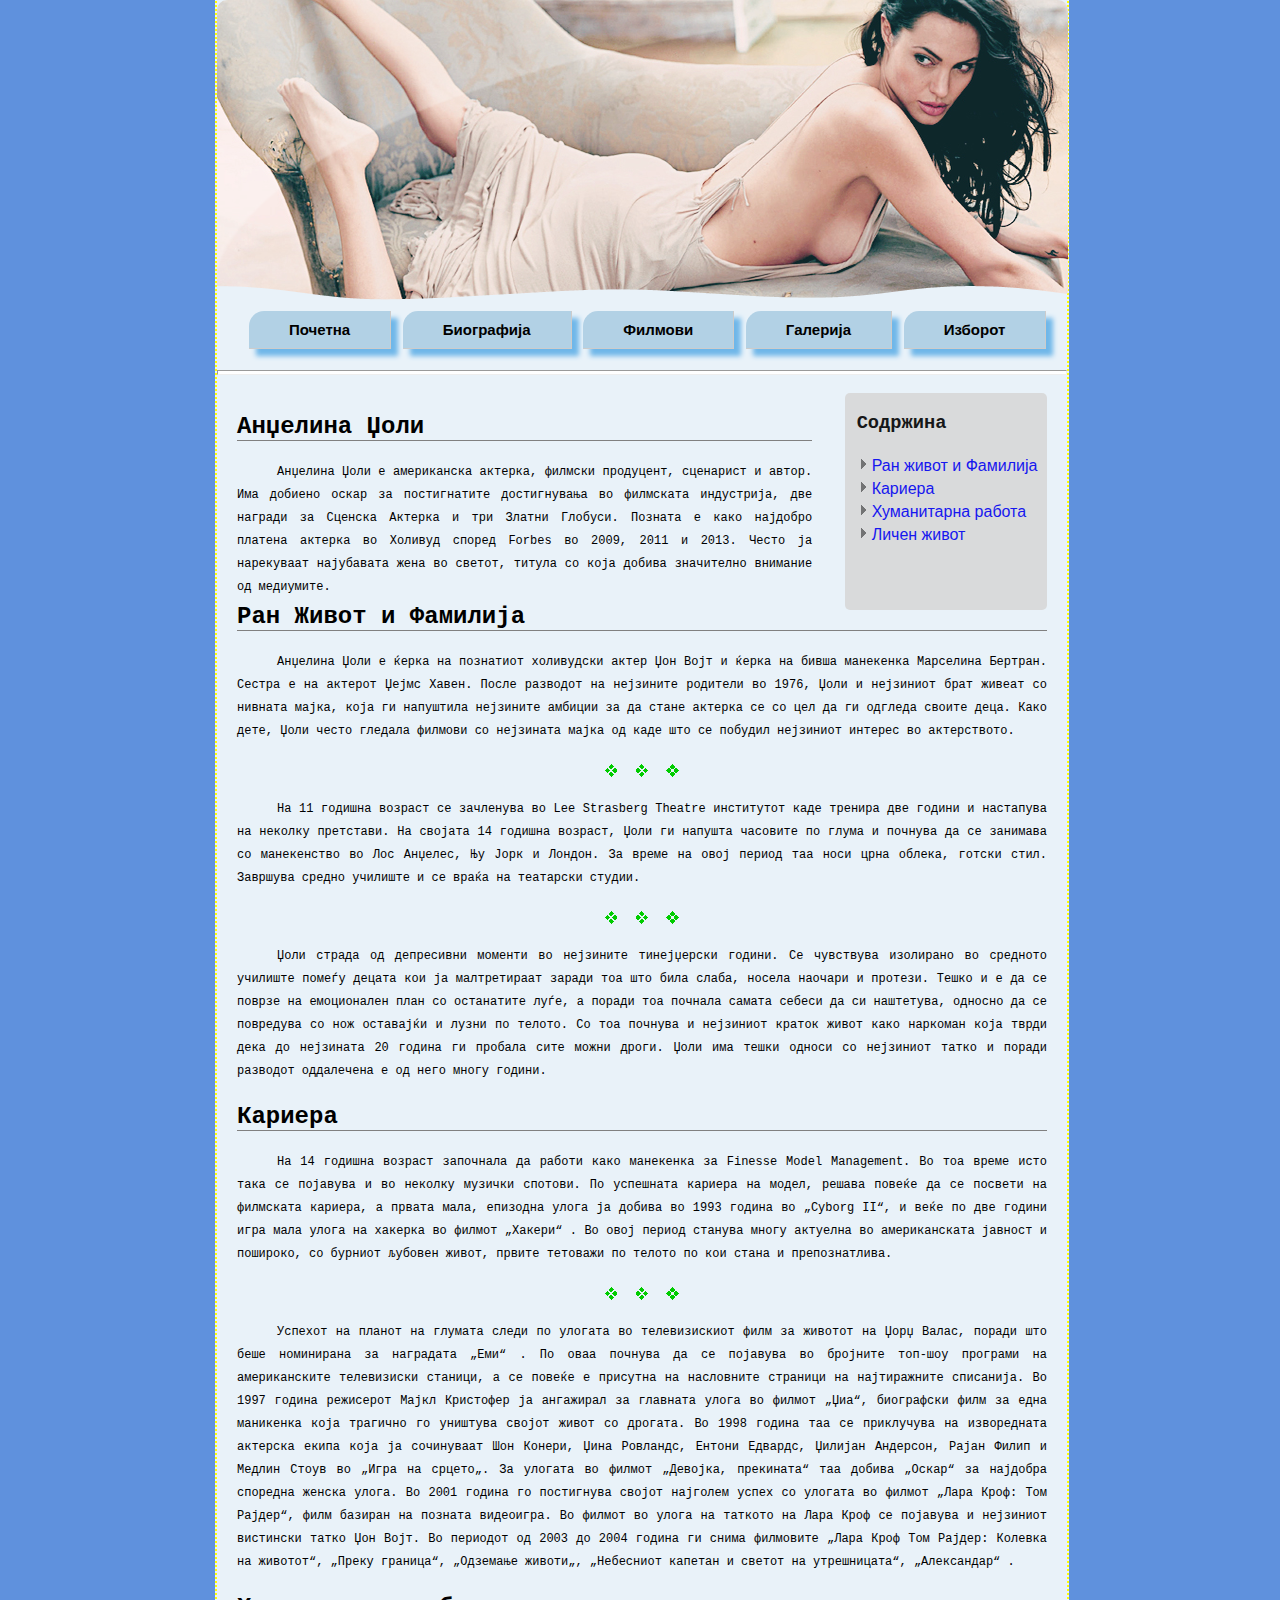
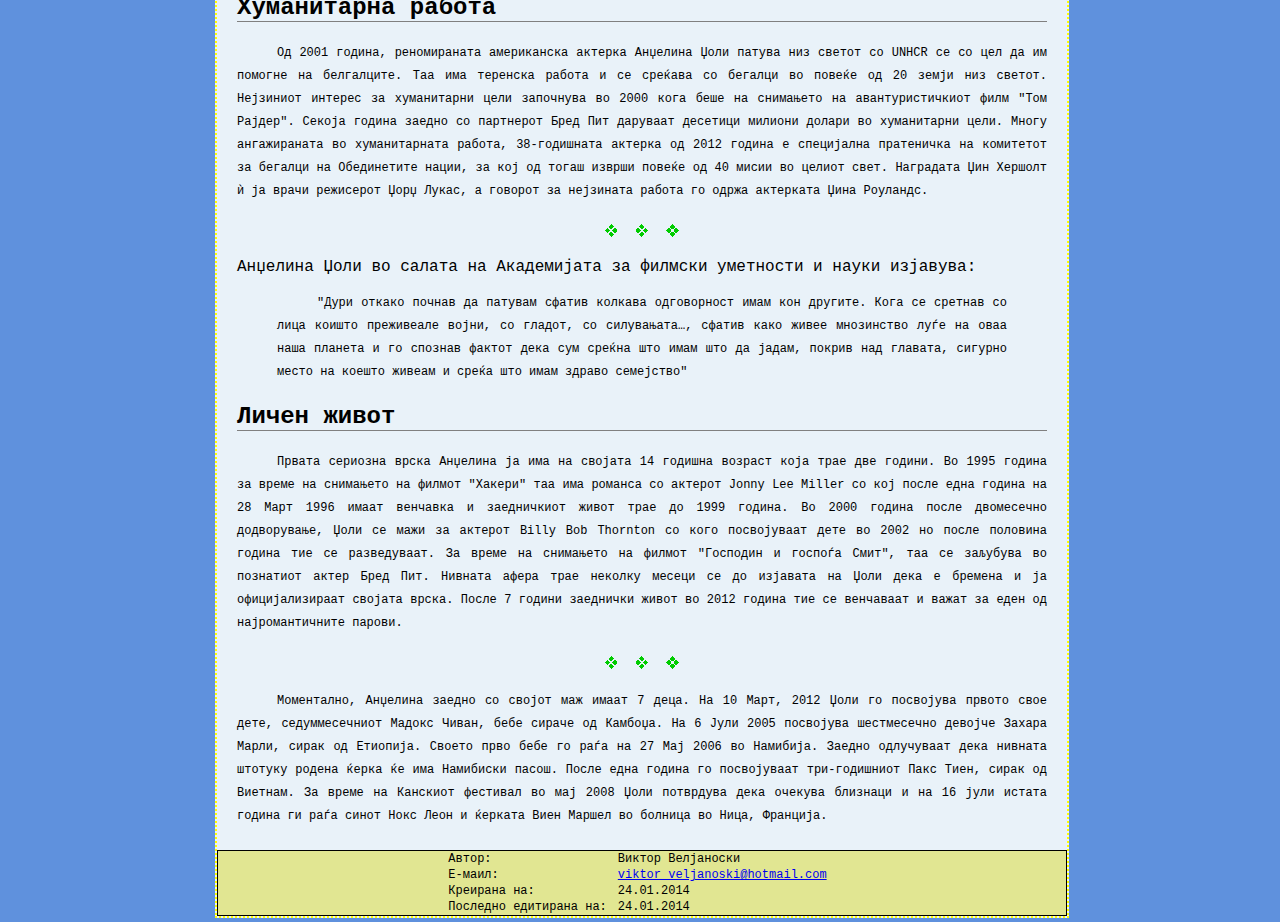
<file: biografija.html>
<!DOCTYPE html>

<html>
	<head>
		<title>Биографија</title>
		<meta charset="utf-8">
		<meta name="description" content="personal life of Anjelina Jolie"/>
		<meta name="keywords" content="actress,biography, family, career, humanitarian work"/>
		<meta name="author" content="Viktor Veljanoski, viktor_veljanoski@hotmail.com"/>
		<script src="http://api.html5media.info/1.1.6/html5media.min.js"></script>
		<meta http-equiv="X-UA-Compatible" content="IE=Edge,chrome=1">
		<link rel="stylesheet" type="text/css" href="./css/proekt.css"/>
		<link rel="icon" type="image/x-icon" href="./Sliki/favicon.ico">
		<script type="text/javascript" src="./javascript/script.js"></script>
	</head>
	<body>
		<div id="container">
			<div id="header">
				<img class="header" src="./Sliki/header.png">
			</div>
			<div id="meni">
				<ul>
					<li><a href="index.html">Почетна</a></li>
					<li><a href="biografija.html">Биографија</a></li>
					<li><a href="filmovi.html">Филмови</a></li>
					<li><a href="galerija_osnovna.html">Галерија</a></li>
					<li><a href="izbor.html">Изборот</a></li>
				</ul>
			</div>
			<hr id="head"/>
			<div class="center">
				<div id="primarno">
					<h2 class="paragraf">Анџелина Џоли</h2>
					<p>Анџелина Џоли е американска актерка, филмски продуцент, сценарист и автор. Има добиено оскар за постигнатите достигнувања во филмската индустрија, две награди за Сценска Актерка и три Златни Глобуси. Позната е како најдобро платена актерка во Холивуд според Forbes во 2009, 2011 и 2013. Често ја нарекуваат најубавата жена во светот, титула со која добива значително внимание од медиумите. </p>
				</div>
				<div id="sekundarno">
					<h3>Содржина</h3>
					<ol class="linkovi">
						<li><a class="sodr" href="#ran">Ран живот и Фамилија</a></li>
						<li><a class="sodr" href="#kariera">Кариера</a></li>
						<li><a class="sodr" href="#humanitarna">Хуманитарна работа</a></li>
						<li><a class="sodr" href="#zivot">Личен живот</a></li>
					</ol>
				</div>
				<div>
					<h2 class="paragraf" ><a id="ran">Ран Живот и Фамилија</a></h2>
					<p>Анџелина Џоли е ќерка на познатиот холивудски актер Џон Војт и ќерка на бивша манекенка Марселина Бертран. Cестра e на актерот Џејмс Хавен. После разводот на нејзините родители во 1976, Џоли и нејзиниот брат живеат со нивната мајка, која ги напуштила нејзините амбиции за да стане актерка се со цел да ги одгледа своите деца. Како дете, Џоли често гледала филмови со нејзината мајка од каде што се побудил нејзиниот интерес во актерството. </p>
					<div class="hr"><hr /></div>
					<p>
						На 11 годишна возраст се зачленува во Lee Strasberg Theatre институтот каде тренира две години и настапува на неколку претстави. На својата 14 годишна возраст, Џоли ги напушта часовите по глума и почнува да се занимава со манекенство во Лос Анџелес, Њу Јорк и Лондон. За време на овој период таа носи црна облека, готски стил. Завршува средно училиште и се враќа на театарски студии.
					</p>

					<div class="hr"><hr /></div>
					<p>
						Џоли страда од депресивни моменти во нејзините тинејџерски години. Се чувствува изолирано во средното училиште помеѓу децата кои ја малтретираат заради тоа што била слаба, носела наочари и протези. Тешко и е да се поврзе на емоционален план со останатите луѓе, а поради тоа почнала самата себеси да си наштетува, односно да се повредува со нож оставајќи и лузни по телото. Со тоа почнува и нејзиниот краток живот како наркоман која тврди дека до нејзината 20 година ги пробала сите можни дроги. Џоли има тешки односи со нејзиниот татко и поради разводот оддалечена е од него многу години. 
					</p>
				</div>
				<div>
					<h2 class="paragraf"><a id="kariera">Кариера</a></h2>
					<p>
						На 14 годишна возраст започнала да работи како манекенка за Finesse Model Management. Во тоа време исто така се појавува и во неколку музички спотови. По успешната кариера на модел, решава повеќе да се посвети на филмската кариера, а првата мала, епизодна улога ја добива во 1993 година во „Cyborg II“, и веќе по две години игра мала улога на хакерка во филмот „Хакери“ . Во овој период станува многу актуелна во американската јавност и пошироко, со бурниот љубовен живот, првите тетоважи по телото по кои стана и препознатлива. 
					</p>
					<div class="hr"><hr /></div>
					<p>
						Успехот на планот на глумата следи по улогата во телевизискиот филм за животот на Џорџ Валас, поради што беше номинирана за наградата „Еми“ . По оваа почнува да се појавува во бројните топ-шоу програми на американските телевизиски станици, а се повеќе е присутна на насловните страници на најтиражните списанија. Во 1997 година режисерот Мајкл Кристофер ја ангажирал за главната улога во филмот „Џиа“, биографски филм за една маникенка која трагично го уништува својот живот со дрогата. Во 1998 година таа се приклучува на изворедната актерска екипа која ја сочинуваат Шон Конери, Џина Ровландс, Ентони Едвардс, Џилијан Андерсон, Рајан Филип и Медлин Стоув во „Игра на срцето„. За улогата во филмот „Девојка, прекината“ таа добива „Оскар“ за најдобра споредна женска улога. Во 2001 година го постигнува својот најголем успех со улогата во филмот „Лара Кроф: Том Рајдер“, филм базиран на позната видеоигра. Во филмот во улога на таткото на Лара Кроф се појавува и нејзиниот вистински татко Џон Војт. Во периодот од 2003 до 2004 година ги снима филмовите „Лара Кроф Том Рајдер: Колевка на животот“, „Преку граница“, „Одземање животи„, „Небесниот капетан и светот на утрешницата“, „Александар“ .
					</p>
				</div>
				<div>
					<h2 class="paragraf"><a id="humanitarna">Хуманитарна работа</a></h2>
					<p>
						Од 2001 година, реномираната американска актерка Анџелина Џоли патува низ светот со UNHCR се со цел да им помогне на белгалците. Таа има теренска работа и се среќава со бегалци во повеќе од 20 земји низ светот.
						Нејзиниот интерес за хуманитарни цели започнува во 2000 кога беше на снимањето на авантуристичкиот филм "Том Рајдер". Секоја година заедно со партнерот Бред Пит даруваат десетици милиони долари во хуманитарни цели. Многу ангажираната во хуманитарната работа, 38-годишната актерка од 2012 година е специјална пратеничка на комитетот за бегалци на Обединетите нации, за кој од тогаш изврши повеќе од 40 мисии во целиот свет. Наградата Џин Хершолт ѝ ја врачи режисерот Џорџ Лукас, а говорот за нејзината работа го одржа актерката Џина Роуландс.
					</p>
					<div class="hr"><hr /></div>
					<span>Анџелина Џоли во салата на Академијата за филмски уметности и науки изјавува: </span>
					<blockquote>
						<p>
							"Дури откако почнав да патувам сфатив колкава одговорност имам кон другите. Кога се сретнав со лица коишто преживеале војни, со гладот, со силувањата…, сфатив како живее мнозинство луѓе на оваа наша планета и го спознав фактот дека сум среќна што имам што да јадам, покрив над главата, сигурно место на коешто живеам и среќа што имам здраво семејство"
						</p>
					</blockquote>		
				</div>
				<div>
					<h2 class="paragraf"><a id="zivot">Личен живот</a></h2>
					<p>
						Првата сериозна врска Анџелина ја има на својата 14 годишна возраст која трае две години. Во 1995 година за време на снимањето на филмот "Хакери" таа има романса со актерот Jonny Lee Miller со кој после една година на 28 Март 1996 имаат венчавка и заедничкиот живот трае до 1999 година. Во 2000 година после двомесечно додворување, Џоли се мажи за актерот  Billy Bob Thornton со кого посвојуваат дете во 2002 но после половина година тие се разведуваат. За време на снимањето на филмот "Господин и госпоѓа Смит", таа се заљубува во познатиот актер Бред Пит. Нивната афера трае неколку месеци се до изјавата на Џоли дека е бремена и ја официјализираат својата врска. После 7 години заеднички живот во 2012 година тие се венчаваат и важат за еден од најромантичните парови.
					</p>
					<div class="hr"><hr /></div>
					<p>
						Моментално, Анџелина заедно со својот маж имаат 7 деца. На 10 Март, 2012 Џоли го посвојува првото свое дете, седуммесечниот Мадокс Чиван, бебе сираче од Камбоџа. На 6 Јули 2005 посвојува шестмесечно девојче Захара Марли, сирак од Етиопија. Своето прво бебе го раѓа на 27 Мај 2006 во Намибија. Заедно одлучуваат дека нивната штотуку родена ќерка ќе има Намибиски пасош. После една година го посвојуваат три-годишниот Пакс Тиен, сирак од Виетнам. За време на Канскиот фестивал во мај 2008 Џоли потврдува дека очекува близнаци и на 16 јули истата година ги раѓа синот Нокс Леон и ќерката Виен Маршел во болница во Ница, Франција.
					</p>
				</div>
			</div>
			<footer>
				<table class="footer">
					<tr>
						<td>Автор:</td>
						<td>Виктор Велјаноски</td>
					</tr>
					<tr>
						<td>Е-маил:</td>
						<td><a href="mailto:viktor_veljanoski@hotmail.com">viktor_veljanoski@hotmail.com</a></td>
					</tr>
					<tr>
						<td>Креирана на:</td>
						<td>24.01.2014</td>
					</tr>
					<tr>
						<td>Последно едитирана на:</td>
						<td>24.01.2014</td>
					</tr>
				</table>
			</footer>
		</div>
	</body>
</html>
</file>
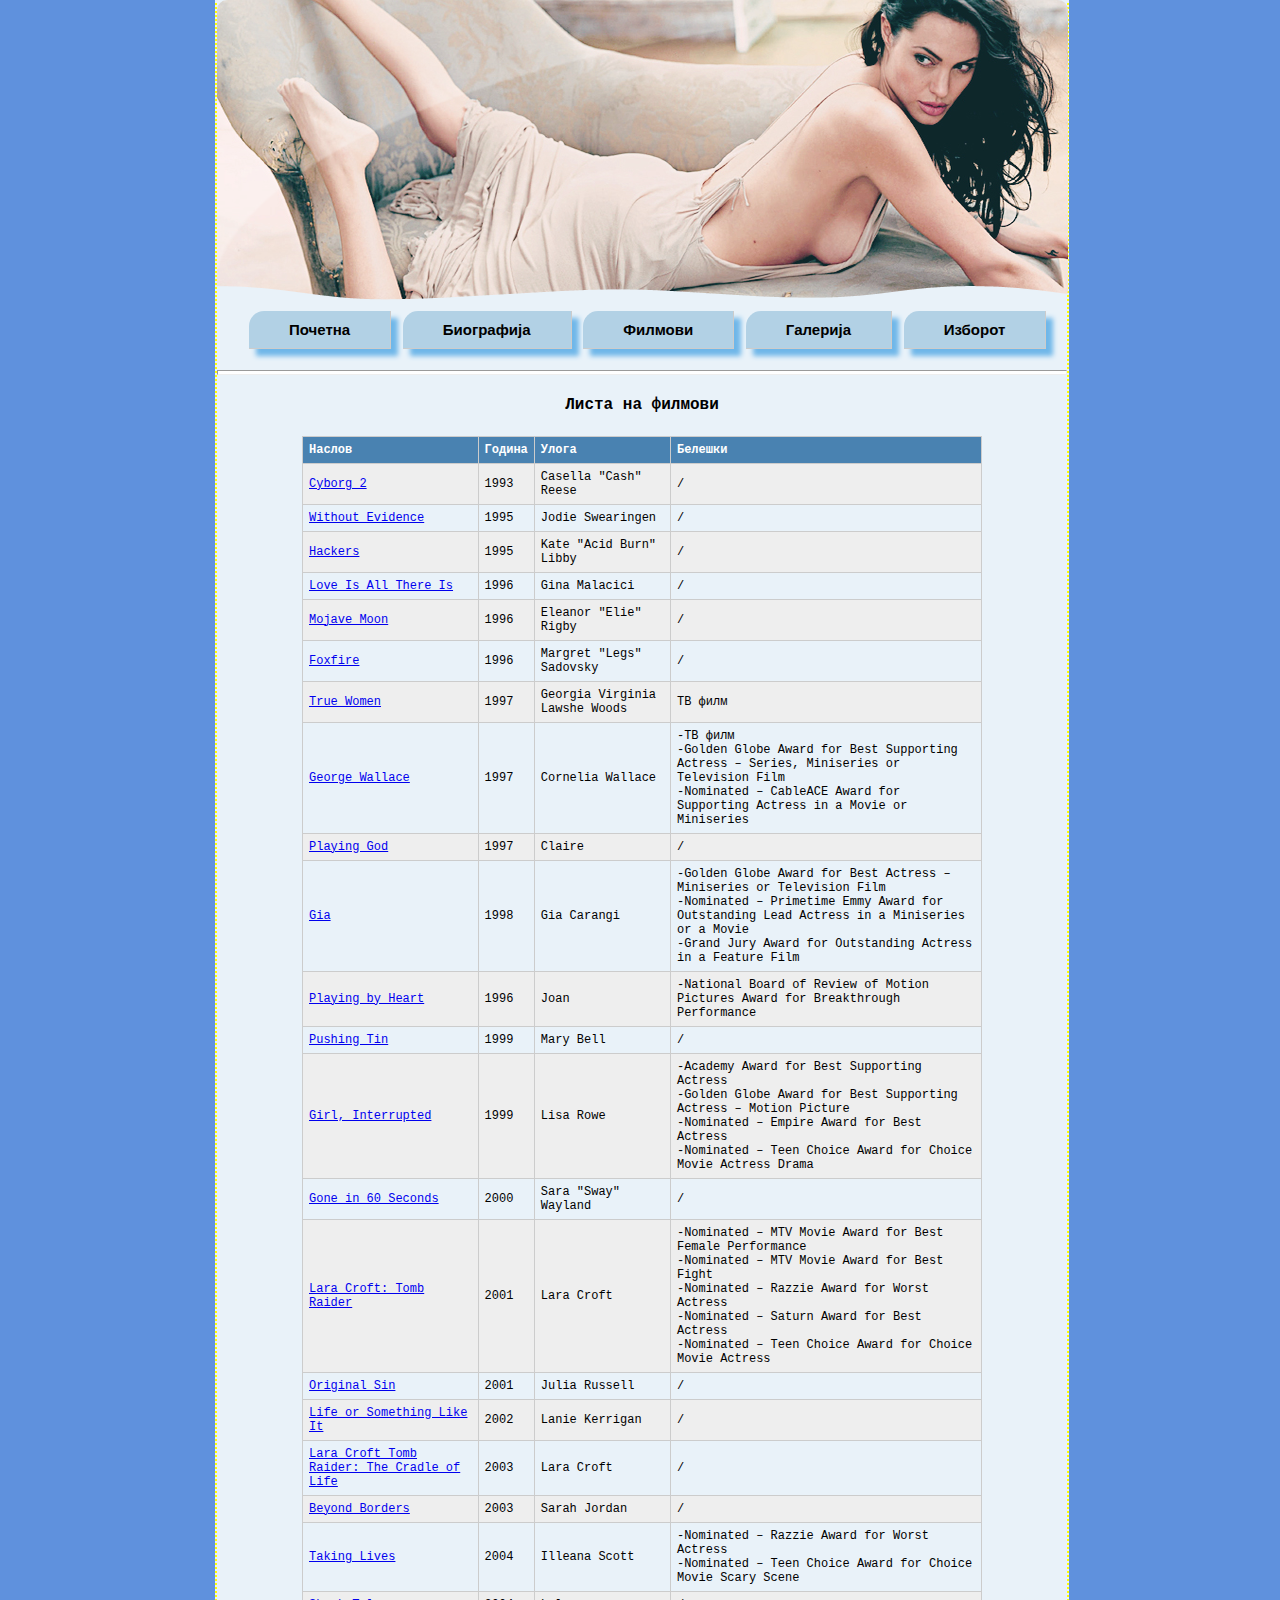
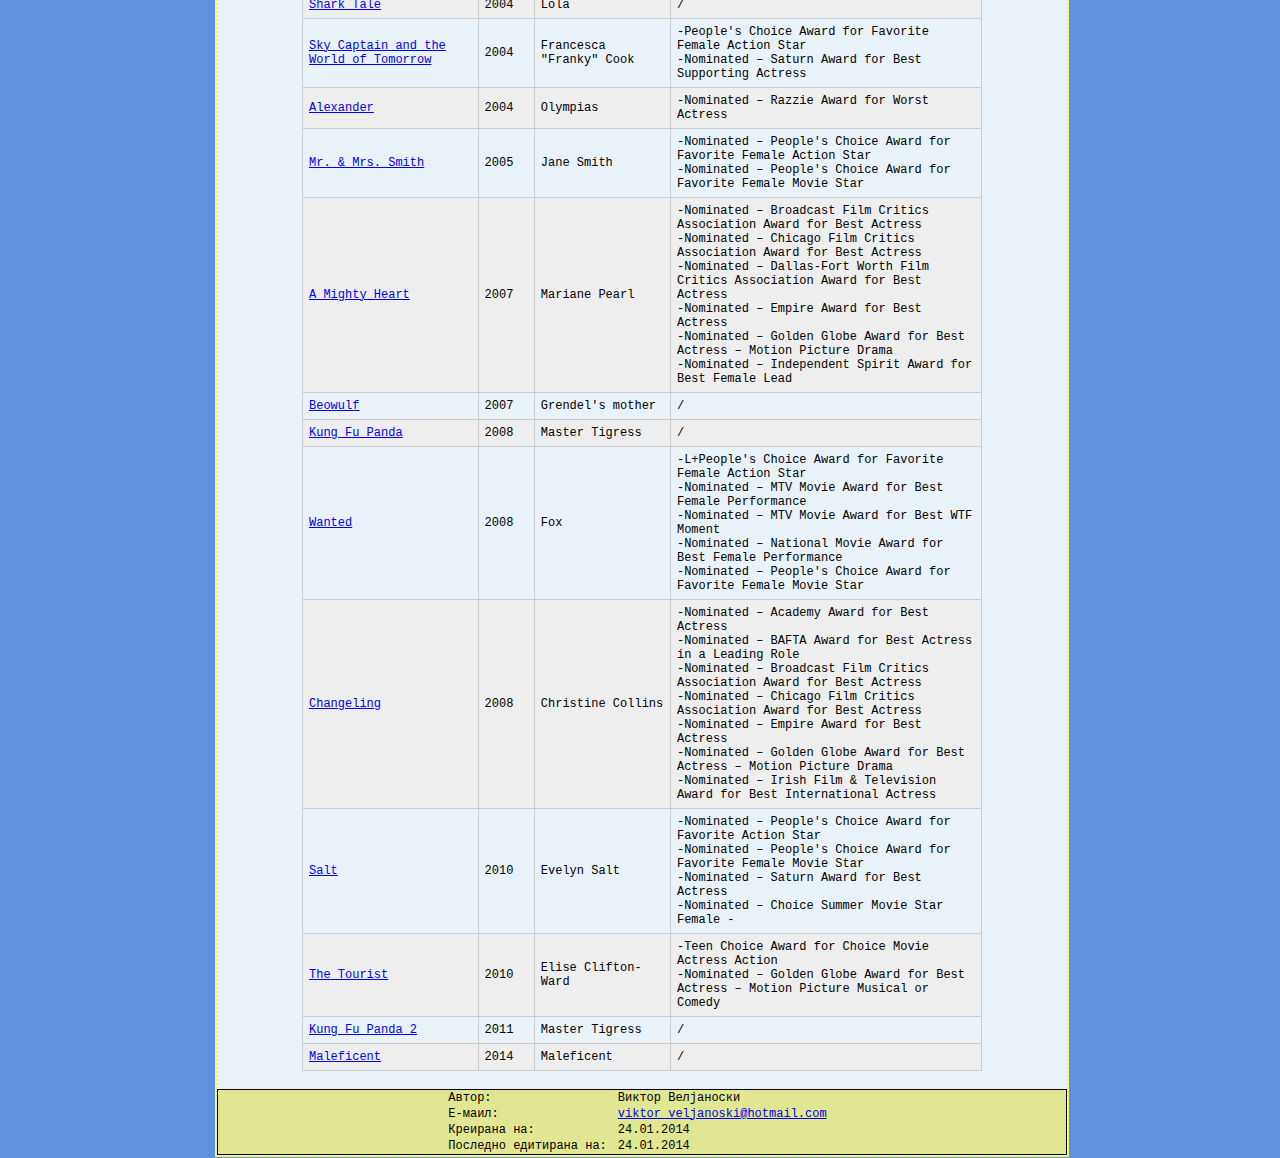
<file: filmovi.html>
<!DOCTYPE html>

<html>
	<head>
		<title>Филмови</title>
		<meta charset="utf-8">
		<meta name="description" content="movies with Anjelina Jolie"/>
		<meta name="keywords" content="movies,list, Anjelina Jolie, awards"/>
		<meta name="author" content="Viktor Veljanoski, viktor_veljanoski@hotmail.com"/>
		<meta http-equiv="X-UA-Compatible" content="IE=Edge,chrome=1">
		<link rel="stylesheet" type="text/css" href="./css/proekt.css"/>
		<link rel="icon" type="image/x-icon" href="./Sliki/favicon.ico">
		<script type="text/javascript" src="./javascript/script.js"></script>
	</head>
	<body>
		<div id="container">
			<div id="header">
				<img class="header" src="./Sliki/header.png">
			</div>
			<div id="meni">
				<ul>
					<li><a href="index.html">Почетна</a></li>
					<li><a href="biografija.html">Биографија</a></li>
					<li><a href="filmovi.html">Филмови</a></li>
					<li><a href="galerija_osnovna.html">Галерија</a></li>
					<li><a href="izbor.html">Изборот</a></li>				
				</ul>
			</div>
			<hr id="head" />
			<h3></h3>
			<h4>Листа на филмови</h4>
			<table class="table">
				<thead>
				<tr>
					<th>Наслов</th>
					<th>Година</th>
					<th>Улога</th>
					<th>Белешки</th>
				</tr>
				</thead>
				<tbody>
				<tr>
					<td><a href="http://en.wikipedia.org/wiki/Cyborg_2">Cyborg 2</a></td>
					<td>1993</td>
					<td>Casella "Cash" Reese</td>
					<td>/</td>
				</tr>
				<tr>
					<td><a href="http://en.wikipedia.org/wiki/Without_Evidence">Without Evidence</a></td>
					<td>1995</td>
					<td>Jodie Swearingen</td>
					<td>/</td>
				</tr>
				<tr>
					<td><a href="http://en.wikipedia.org/wiki/Hackers_(film)">Hackers</a></td>
					<td>1995</td>
					<td>Kate "Acid Burn" Libby</td>
					<td>/</td>
				</tr>
				<tr>
					<td><a href="http://en.wikipedia.org/wiki/Love_Is_All_There_Is">Love Is All There Is</a></td>
					<td>1996</td>
					<td>Gina Malacici</td>
					<td>/</td>
				</tr>
				<tr>
					<td><a href="http://en.wikipedia.org/wiki/Mojave_Moon">Mojave Moon</a></td>
					<td>1996</td>
					<td>Eleanor "Elie" Rigby</td>
					<td>/</td>
				</tr>
				<tr>
					<td><a href="http://en.wikipedia.org/wiki/Foxfire_(1996_film)">Foxfire</a></td>
					<td>1996</td>
					<td>Margret "Legs" Sadovsky</td>
					<td>/</td>
				</tr>
				<tr>
					<td><a href="http://en.wikipedia.org/wiki/True_Women">True Women</a></td>
					<td>1997</td>
					<td>Georgia Virginia Lawshe Woods</td>
					<td>ТВ филм</td>
				</tr>
				<tr>
					<td><a href="http://en.wikipedia.org/wiki/George_Wallace_(film)">George Wallace</a></td>
					<td>1997</td>
					<td>Cornelia Wallace</td>
					<td>
						-ТВ филм <br/>
						-Golden Globe Award for Best Supporting Actress – Series, Miniseries or Television Film <br />
						-Nominated – CableACE Award for Supporting Actress in a Movie or Miniseries
					</td>
				</tr>
				<tr>
					<td><a href="http://en.wikipedia.org/wiki/Playing_God_(film)">Playing God</a></td>
					<td>1997</td>
					<td>Claire</td>
					<td>/</td>
				</tr>
				<tr>
					<td><a href="http://en.wikipedia.org/wiki/Gia">Gia</a></td>
					<td>1998</td>
					<td>Gia Carangi</td>
					<td>
						-Golden Globe Award for Best Actress – Miniseries or Television Film <br />
						-Nominated – Primetime Emmy Award for Outstanding Lead Actress in a Miniseries or a Movie<br/>
						-Grand Jury Award for Outstanding Actress in a Feature Film
					</td>
				</tr>
				<tr>
					<td><a href="http://en.wikipedia.org/wiki/Playing_by_Heart">Playing by Heart</a></td>
					<td>1996</td>
					<td>Joan</td>
					<td>-National Board of Review of Motion Pictures Award for Breakthrough Performance</td>
				</tr>
				<tr>
					<td><a href="http://en.wikipedia.org/wiki/Pushing_Tin">Pushing Tin</a></td>
					<td>1999</td>
					<td>Mary Bell</td>
					<td>/</td>
				</tr>
				<tr>
					<td><a href="http://en.wikipedia.org/wiki/Girl,_Interrupted_(film)">Girl, Interrupted</a></td>
					<td>1999</td>
					<td>Lisa Rowe</td>
					<td>
						-Academy Award for Best Supporting Actress<br/>
						-Golden Globe Award for Best Supporting Actress – Motion Picture <br />
						-Nominated – Empire Award for Best Actress <br/>
						-Nominated – Teen Choice Award for Choice Movie Actress Drama
					</td>
				</tr>
				<tr>
					<td><a href="http://en.wikipedia.org/wiki/Gone_in_60_Seconds_(2000_film)">Gone in 60 Seconds</a></td>
					<td>2000</td>
					<td>Sara "Sway" Wayland</td>
					<td>/</td>
				</tr>
				<tr>
					<td><a href="http://en.wikipedia.org/wiki/Lara_Croft:_Tomb_Raider">Lara Croft: Tomb Raider</a></td>
					<td>2001</td>
					<td>Lara Croft</td>
					<td>
						-Nominated – MTV Movie Award for Best Female Performance <br/>
						-Nominated – MTV Movie Award for Best Fight<br />
						-Nominated – Razzie Award for Worst Actress<br />
						-Nominated – Saturn Award for Best Actress<br />
						-Nominated – Teen Choice Award for Choice Movie Actress
					</td>
				</tr>
				<tr>
					<td><a href="http://en.wikipedia.org/wiki/Original_Sin_(2001_film)">Original Sin</a></td>
					<td>2001</td>
					<td>Julia Russell</td>
					<td>/</td>
				</tr>
				<tr>
					<td><a href="http://en.wikipedia.org/wiki/Life_or_Something_Like_It">Life or Something Like It</a></td>
					<td>2002</td>
					<td>Lanie Kerrigan</td>
					<td>/</td>
				</tr>
				<tr>
					<td><a href="http://en.wikipedia.org/wiki/Lara_Croft_Tomb_Raider:_The_Cradle_of_Life">Lara Croft Tomb Raider: The Cradle of Life</a></td>
					<td>2003</td>
					<td>Lara Croft</td>
					<td>/</td>
				</tr>
				<tr>
					<td><a href="http://en.wikipedia.org/wiki/Beyond_Borders">Beyond Borders</a></td>
					<td>2003</td>
					<td>Sarah Jordan</td>
					<td>/</td>
				</tr>
				<tr>
					<td><a href="http://en.wikipedia.org/wiki/Taking_Lives_(film)">Taking Lives</a></td>
					<td>2004</td>
					<td>Illeana Scott</td>
					<td>
						-Nominated – Razzie Award for Worst Actress <br />
						-Nominated – Teen Choice Award for Choice Movie Scary Scene
					</td>
				</tr>
				<tr>
					<td><a href="http://en.wikipedia.org/wiki/Shark_Tale">Shark Tale</a></td>
					<td>2004</td>
					<td>Lola</td>
					<td>/</td>
				</tr>
				<tr>
					<td><a href="http://en.wikipedia.org/wiki/Sky_Captain_and_the_World_of_Tomorrow">Sky Captain and the World of Tomorrow</a></td>
					<td>2004</td>
					<td>Francesca "Franky" Cook</td>
					<td>
						-People's Choice Award for Favorite Female Action Star <br />
						-Nominated – Saturn Award for Best Supporting Actress
					</td>
				</tr>
				<tr>
					<td><a href="http://en.wikipedia.org/wiki/Alexander_(film)">Alexander</a></td>
					<td>2004</td>
					<td>Olympias</td>
					<td>-Nominated – Razzie Award for Worst Actress</td>
				</tr>
				<tr>
					<td><a href="http://en.wikipedia.org/wiki/Mr._%26_Mrs._Smith_(2005_film)">Mr. & Mrs. Smith</a></td>
					<td>2005</td>
					<td>Jane Smith</td>
					<td>
						-Nominated – People's Choice Award for Favorite Female Action Star<br />
						-Nominated – People's Choice Award for Favorite Female Movie Star
					</td>
				</tr>
				<tr>
					<td><a href="http://en.wikipedia.org/wiki/A_Mighty_Heart_(film)">A Mighty Heart</a></td>
					<td>2007</td>
					<td>Mariane Pearl</td>
					<td>
						-Nominated – Broadcast Film Critics Association Award for Best Actress <br />
						-Nominated – Chicago Film Critics Association Award for Best Actress<br />
						-Nominated – Dallas-Fort Worth Film Critics Association Award for Best Actress<br />
						-Nominated – Empire Award for Best Actress<br />
						-Nominated – Golden Globe Award for Best Actress – Motion Picture Drama<br />
						-Nominated – Independent Spirit Award for Best Female Lead
					</td>
				</tr>
				<tr>
					<td><a href="http://en.wikipedia.org/wiki/Beowulf_(2007_film)">Beowulf</a></td>
					<td>2007</td>
					<td>Grendel's mother</td>
					<td>/</td>
				</tr>
				<tr>
					<td><a href="http://en.wikipedia.org/wiki/Kung_Fu_Panda">Kung Fu Panda</a></td>
					<td>2008</td>
					<td>Master Tigress</td>
					<td>/</td>
				</tr>
				<tr>
					<td><a href="http://en.wikipedia.org/wiki/Wanted_(2008_film)">Wanted</a></td>
					<td>2008</td>
					<td>Fox</td>
					<td>
						-L+People's Choice Award for Favorite Female Action Star<br />
						-Nominated – MTV Movie Award for Best Female Performance<br />
						-Nominated – MTV Movie Award for Best WTF Moment<br />
						-Nominated – National Movie Award for Best Female Performance<br />
						-Nominated – People's Choice Award for Favorite Female Movie Star
					</td>
				</tr>
				<tr>
					<td><a href="http://en.wikipedia.org/wiki/Changeling_(film)">Changeling</a></td>
					<td>2008</td>
					<td>Christine Collins</td>
					<td>
						-Nominated – Academy Award for Best Actress<br />
						-Nominated – BAFTA Award for Best Actress in a Leading Role<br />
						-Nominated – Broadcast Film Critics Association Award for Best Actress<br />
						-Nominated – Chicago Film Critics Association Award for Best Actress<br />
						-Nominated – Empire Award for Best Actress<br />
						-Nominated – Golden Globe Award for Best Actress – Motion Picture Drama<br />
						-Nominated – Irish Film & Television Award for Best International Actress
					</td>
				</tr>
				<tr>
					<td><a href="http://en.wikipedia.org/wiki/Salt_(2010_film)">Salt</a></td>
					<td>2010</td>
					<td>Evelyn Salt</td>
					<td>
						-Nominated – People's Choice Award for Favorite Action Star<br />
						-Nominated – People's Choice Award for Favorite Female Movie Star<br />
						-Nominated – Saturn Award for Best Actress<br />
						-Nominated – Choice Summer Movie Star Female						-
					</td>
				</tr>
				<tr>
					<td><a href="http://en.wikipedia.org/wiki/The_Tourist_(2010_film)">The Tourist</a></td>
					<td>2010</td>
					<td>Elise Clifton-Ward</td>
					<td>
						-Teen Choice Award for Choice Movie Actress Action <br />
						-Nominated – Golden Globe Award for Best Actress – Motion Picture Musical or Comedy
					</td>
				</tr>
				<tr>
					<td><a href="http://en.wikipedia.org/wiki/Kung_Fu_Panda_2">Kung Fu Panda 2</a></td>
					<td>2011</td>
					<td>Master Tigress</td>
					<td>/</td>
				</tr>
				<tr>
					<td><a href="http://en.wikipedia.org/wiki/Maleficent_(film)">Maleficent</a></td>
					<td>2014</td>
					<td>Maleficent</td>
					<td>/</td>
				</tr>
				</tbody>
			</table>
			<br />
			<footer>
				<table class="footer">
					<tr>
						<td>Автор:</td>
						<td>Виктор Велјаноски</td>
					</tr>
					<tr>
						<td>Е-маил:</td>
						<td><a href="mailto:viktor_veljanoski@hotmail.com">viktor_veljanoski@hotmail.com</a></td>
					</tr>
					<tr>
						<td>Креирана на:</td>
						<td>24.01.2014</td>
					</tr>
					<tr>
						<td>Последно едитирана на:</td>
						<td>24.01.2014</td>
					</tr>
				</table>
			</footer>
		</div>
	</body>
</html>
</file>
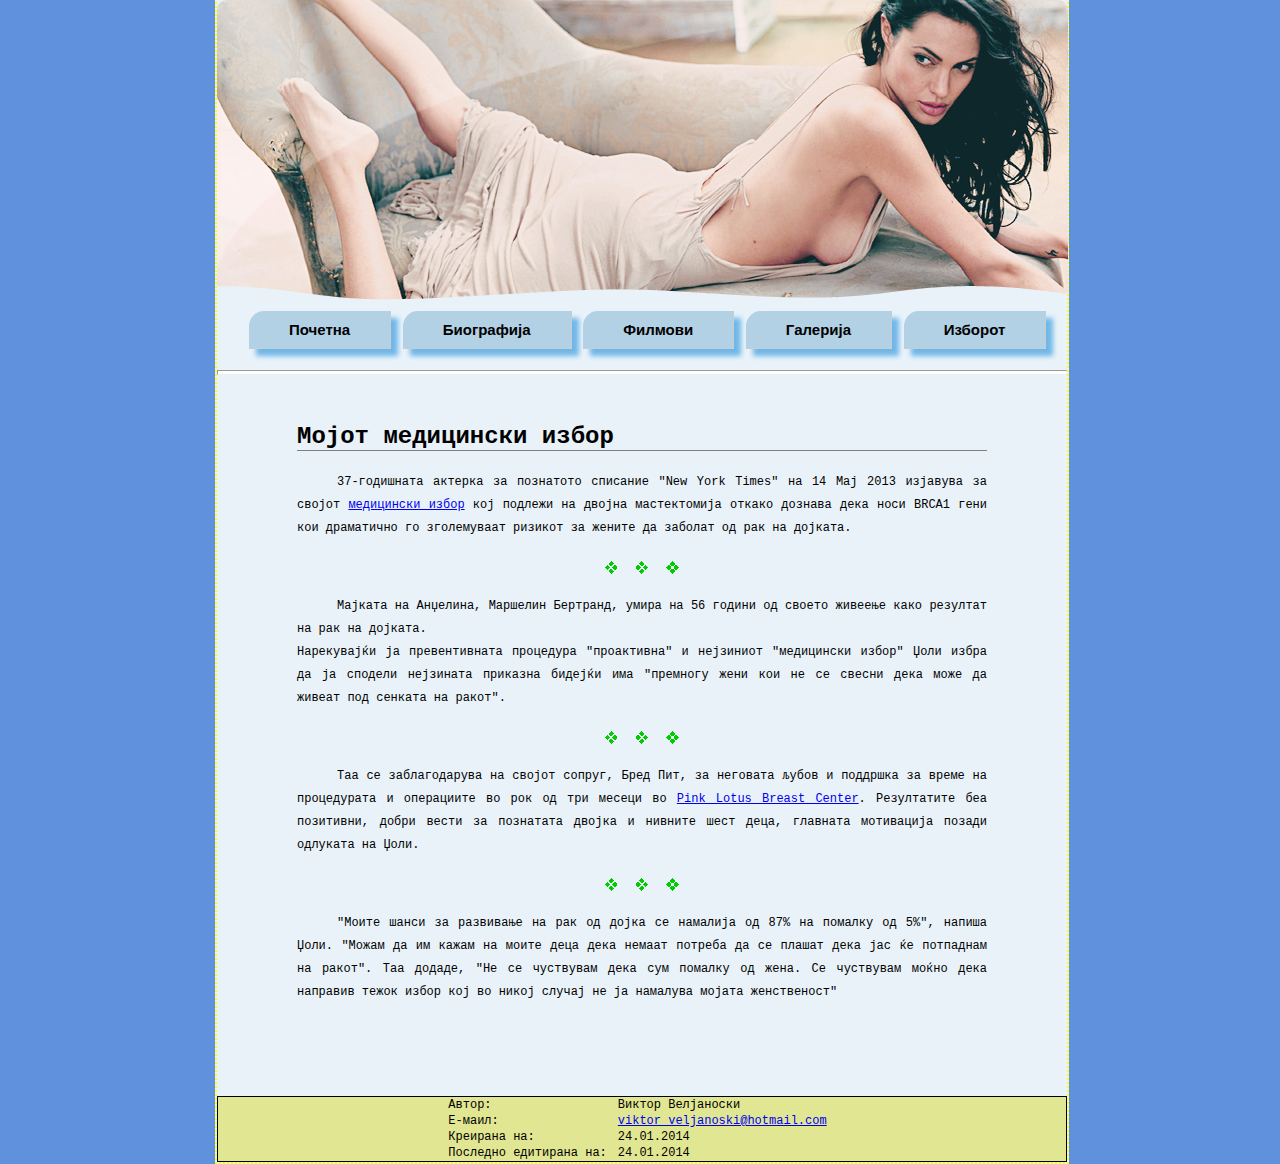
<file: izbor.html>
<!DOCTYPE html>

<html>
	<head>
		<title>Изборот</title>
		<meta charset="utf-8">
		<meta name="description" content="medical choise of Anjelina Jolie"/>
		<meta name="keywords" content="cancer, Anjelina Jolie, choice"/>
		<meta name="author" content="Viktor Veljanoski, viktor_veljanoski@hotmail.com"/>
		<script src="http://api.html5media.info/1.1.6/html5media.min.js"></script>
		<meta http-equiv="X-UA-Compatible" content="IE=Edge,chrome=1">
		<link rel="stylesheet" type="text/css" href="./css/proekt.css"/>
		<link rel="icon" type="image/x-icon" href="./Sliki/favicon.ico">
		<script type="text/javascript" src="./javascript/script.js"></script>
	</head>
	<body>
		<div id="container">
			<div id="header">
				<img class="header" src="./Sliki/header.png">
			</div>
			<div id="meni">
				<ul>
					<li><a href="index.html">Почетна</a></li>
					<li><a href="biografija.html">Биографија</a></li>
					<li><a href="filmovi.html">Филмови</a></li>
					<li><a href="galerija_osnovna.html">Галерија</a></li>
					<li><a href="izbor.html">Изборот</a></li>
				</ul>
			</div>
			<hr id="head" />
			<div class='izbor'>
				<h2 class="paragraf">Мојот медицински избор</h2>
				
				<p>37-годишната актерка за познатото списание "New York Times" на 14 Мај 2013 изјавува за својот <a href="http://www.nytimes.com/2013/05/14/opinion/my-medical-choice.html" id="izborot" target="_blank">медицински избор</a> кој подлежи на двојна мастектомија откако дознава дека носи BRCA1 гени кои драматично го зголемуваат ризикот за жените да заболат од рак на дојката.
				</p>
				<div class="hr"><hr /></div>
				<p>
					Мајката на Анџелина, Маршелин Бертранд, умира на 56 години од своето живеење како резултат на рак на дојката. <br />
					Нарекувајќи ја превентивната процедура "проактивна" и нејзиниот "медицински избор" Џоли избра да ја сподели нејзината приказна бидејќи има "премногу жени кои не се свесни дека може да живеат под сенката на ракот".
				</p>
				<div class="hr"><hr /></div>
				<p>
					Таа се заблагодарува на својот сопруг, Бред Пит, за неговата љубов и поддршка за време на процедурата и операциите во рок од три месеци во <a href="http://pinklotusbreastcenter.com/" target="_blank">Pink Lotus Breast Center</a>. Резултатите беа позитивни, добри вести за познатата двојка и нивните шест деца, главната мотивација позади одлуката на Џоли.
				</p>
				<div class="hr"><hr /></div>
				<p>
					"Моите шанси за развивање на рак од дојка се намалија од 87% на помалку од 5%", напиша Џоли. "Можам да им кажам на моите деца дека немаат потреба да се плашат дека јас ќе потпаднам на ракот". Таа додаде, "Не се чуствувам дека сум помалку од жена. Се чуствувам моќно дека направив тежок избор кој во никој случај не ја намалува мојата женственост"
				</p>				
			</div>
			<footer>
				<table class="footer">
					<tr>
						<td>Автор:</td>
						<td>Виктор Велјаноски</td>
					</tr>
					<tr>
						<td>Е-маил:</td>
						<td><a href="mailto:viktor_veljanoski@hotmail.com">viktor_veljanoski@hotmail.com</a></td>
					</tr>
					<tr>
						<td>Креирана на:</td>
						<td>24.01.2014</td>
					</tr>
					<tr>
						<td>Последно едитирана на:</td>
						<td>24.01.2014</td>
					</tr>
				</table>
			</footer>
		</div>
	</body>
</html>
</file>
<file: css/proekt.css>
body {
	background: #5F91DD;
	background-size: 5px 5000px;				
	margin-left: auto;			
	margin-right: auto;					
	width: 850px;				
	font-family: "Lucida Console", monospace, Arial, Helvetica, sans-serif;
	}
#container{
	position: absolute;			
	width: 850px;					
	background: #E9F2F9;
	margin-top: -10px;
	border:2px dotted yellow;
	}
#meni li {
	list-style-type: none;
	display: inline;
	margin-right: 10px;
	padding: 10px 40px 10px 40px;
	border-right: 1px solid #ccc;
	border-bottom: 1px solid #ccc;
	border-top-left-radius: 15px;
	font-size: 15px;
	font-weight: bold;
	box-shadow: 7px 7px 5px #6FB7E9;
	background: #B2D1E5;
	margin-left: -8px;
	font-family: Arial;
}

.header {
	border-radius: 10px;
}

#head {
	margin-top: 30px;
	color: #fff;
	background-color: #fff;
	height: 3px;
}

.center {
	padding: 10px 20px 10px 20px;
}

embed {
	width:500px;
	height:300px;
}

ul li a{
	text-decoration: none;
	color: black;
}

ul li a:visited {
	color: black;
}

ul li a:hover {
	color: #ff9;
}

#primary {
	float: left;
	width: 71%;
}

#secondary {
	float: right;
	width: 25%;
	background: #D8D8D8 ;
	opacity: 0.9;
	border-radius: 5px;
	height: 200px;
}

#primarno {
	float: left;
	width: 71%;
	height: 210px;
}

#sekundarno {
	float: right;
	width: 25%;
	height: 217px;
	background: #D8D8D8 ;
	opacity: 0.9;
	border-radius: 5px;
}

#sekundarno ol {
	padding-left: 6%;
}
#sekundarno ol li {
	padding-top: 5px;
}
#sekundarno h3 {
	padding-left: 6%;
}

#secondary ol {
	padding-left: 6%;
}

#secondary h3 {
	padding-left: 6%;
}

.linkovi li{				
	list-style-type: none;
	background: url('../Sliki/arrow-right.gif') no-repeat -2px;
	padding-left: 15px;
	font-family: Arial;
}

p {
	text-indent: 40px;
	line-height: 23px;
	font-size: 12px;
	text-align: justify;
}

.hr {
 	height: 15px;
    background: #E9F2F9 url('../Sliki/hr1.gif') no-repeat scroll center;
  	margin-top: 20px;
  	margin-bottom: 20px;
}

.hr hr{
	display: none;
}

.paragraf {
	border-bottom: 1px solid grey;
}

.sodr {
	text-decoration: none;
}

.sodr:hover {
	text-decoration: underline;
}


/*tabela*/
.table{
	border-collapse: collapse;
	width: 80%;
	font-size: 12px;
	margin: auto;
}

.table tr:nth-of-type(odd) { 
  background: #eee; 
}

.table th { 
  background: #4982B1; 
  color: white; 
  font-weight: bold; 
}

.table td, th { 
  padding: 6px; 
  border: 1px solid #ccc; 
  text-align: left; 
}

h4 {
	text-align: center;
}

.izbor {
	padding: 20px 80px 80px 80px;
}

/*Galerija*/
.human, section {
	display: block;
}

#galerija {
	width: 96%;
	margin: auto;
}

.human {
	background: #7E9DD3;
	border-bottom: 1px solid black;
	text-align: 
}

.human h3 {
	color: white;
	text-align: center;
	padding-top: 10px;
	letter-spacing: 1px;
	font-size: 16px;
	text-shadow:1px 1px 2px black;
}

#content {
	background: #84cc9c;
	background: linear-gradient(to top, #848c9c 0%, #687080 50%, #a7b1c5 100%);
	background: linear-gradient(bottom, #848c9c 0%, #687080 50%, #a7b1c5 100%);
	padding-top:30px;
	padding-bottom: 30px;
	overflow: hidden;
}

#inside {
	width: 735px;
	margin: auto;
}

#inside ul li{
	list-style-type: none;
	float: left;
	margin:10px;
}

#inside img {
	display: block;
	padding: 5px;
	background: #A2A782;
	border:1px solid black;
	box-shadow: 1px 1px 2px black;
}

#inside img:hover {
	border: 1px solid white;
}



/*Galerija osnovna*/
.human1, section {
	display: block;
}

#galerija1 {
	width: 96%;
	margin: auto;
}

.human1 {
	background: #7E9DD3;
	border-bottom: 1px solid black;
}

.human1 h3 {
	color: white;
	text-align: center;
	padding-top: 10px;
	letter-spacing: 1px;
	font-size: 16px;
	text-shadow:1px 1px 2px black;
	display: inline-block;
	padding-left: 40px;
	margin-left: 135px;
}

#content1 {
	background: #84cc9c;
	background: linear-gradient(to top, #848c9c 0%, #687080 50%, #a7b1c5 100%);
	background: linear-gradient(bottom, #848c9c 0%, #687080 50%, #a7b1c5 100%);
	padding-top:30px;
	padding-bottom: 30px;
	padding-right: 150px;
	overflow: hidden;
}

#inside1 {
	width: 735px;
	margin: auto;
}

#inside1 ul li{
	list-style-type: none;
	float: left;
	margin:10px;
	padding-left: 160px;
}

#inside1 img {
	display: block;
	padding: 5px;
	background: #A2A782;
	border:1px solid black;
	box-shadow: 1px 1px 2px black;
}

#inside1 img:hover {
	border: 1px solid white;
}

.nazad {
	text-decoration: none;
	width: 100px;
	background: #B5B7A3;
	padding: 5px;
	color: black;
	border-radius: 4px;
}

/*footer*/
.footer {
	border-collapse: collapse;
	font-size: 12px;
	margin: auto;
}

.footer td{
	padding-right:10px;
}

footer {
	border: 1px solid black;
	background: #E1E692;
}
</file>
